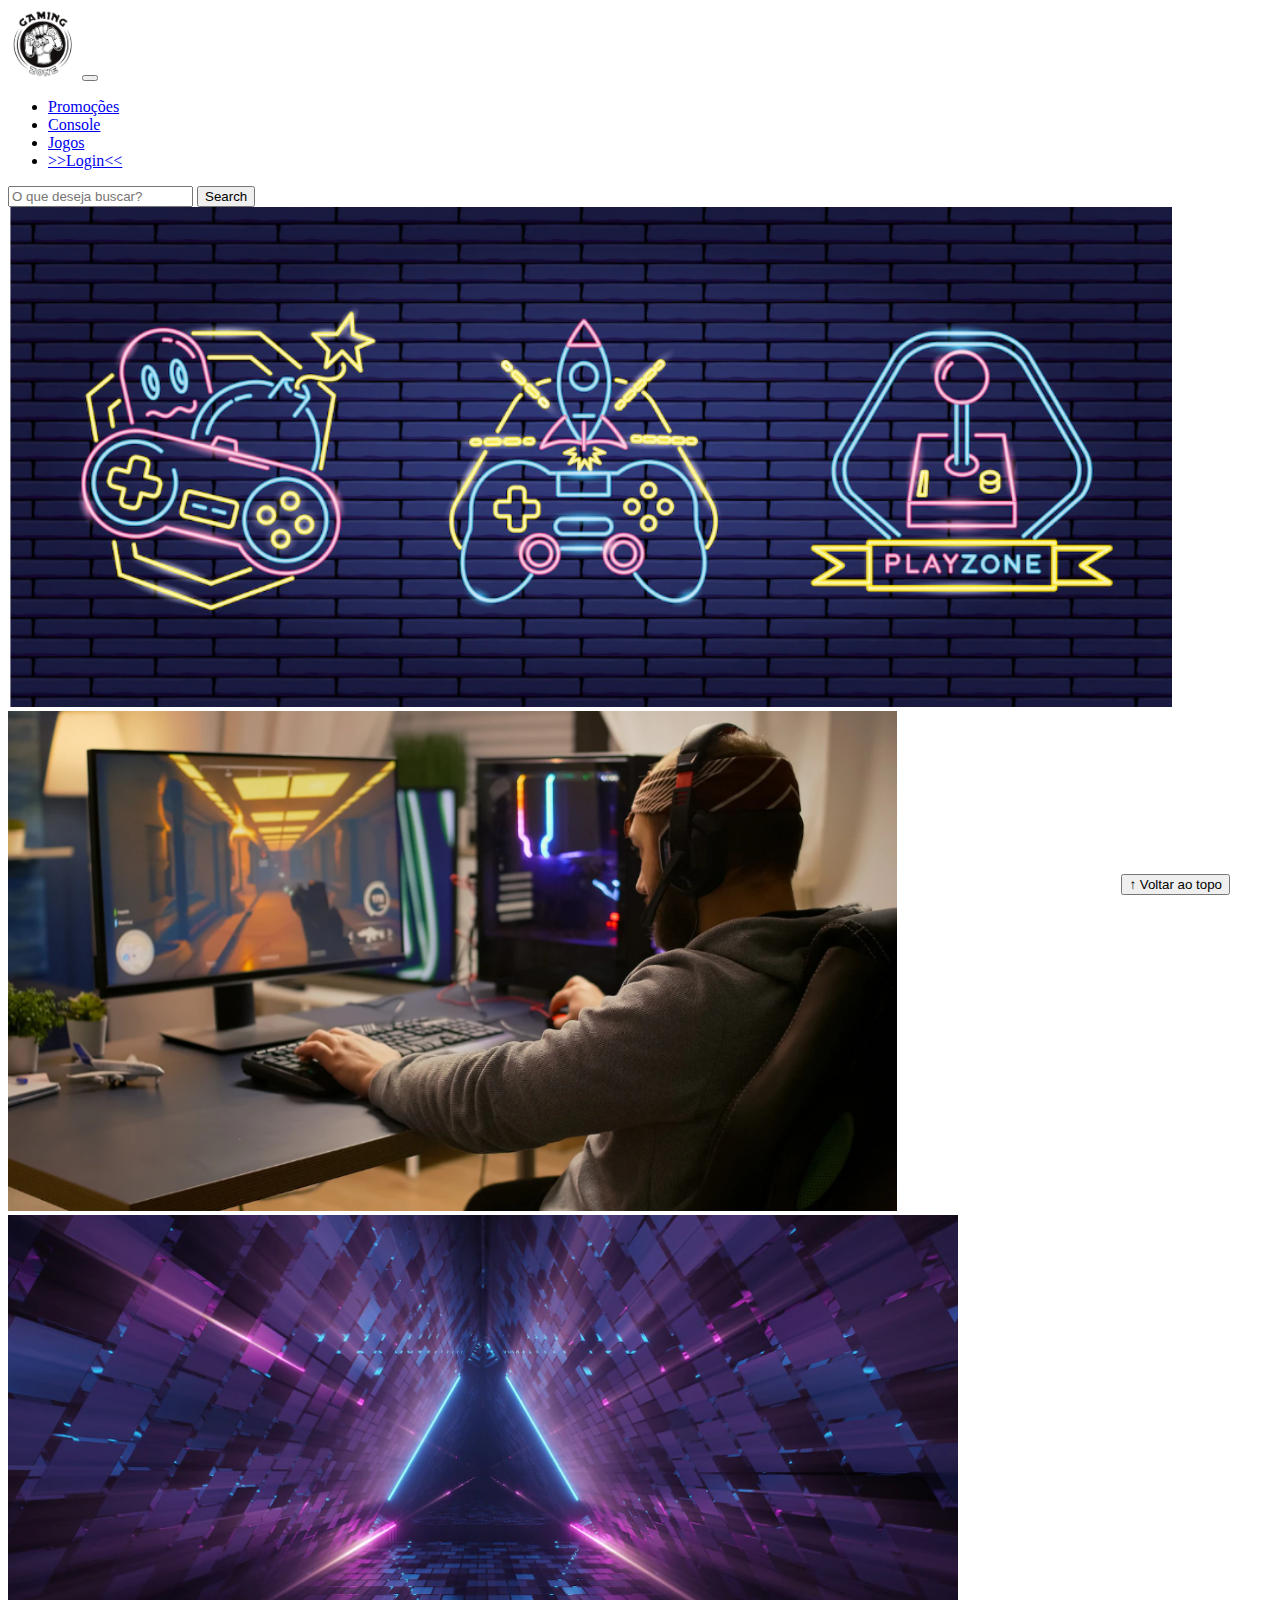
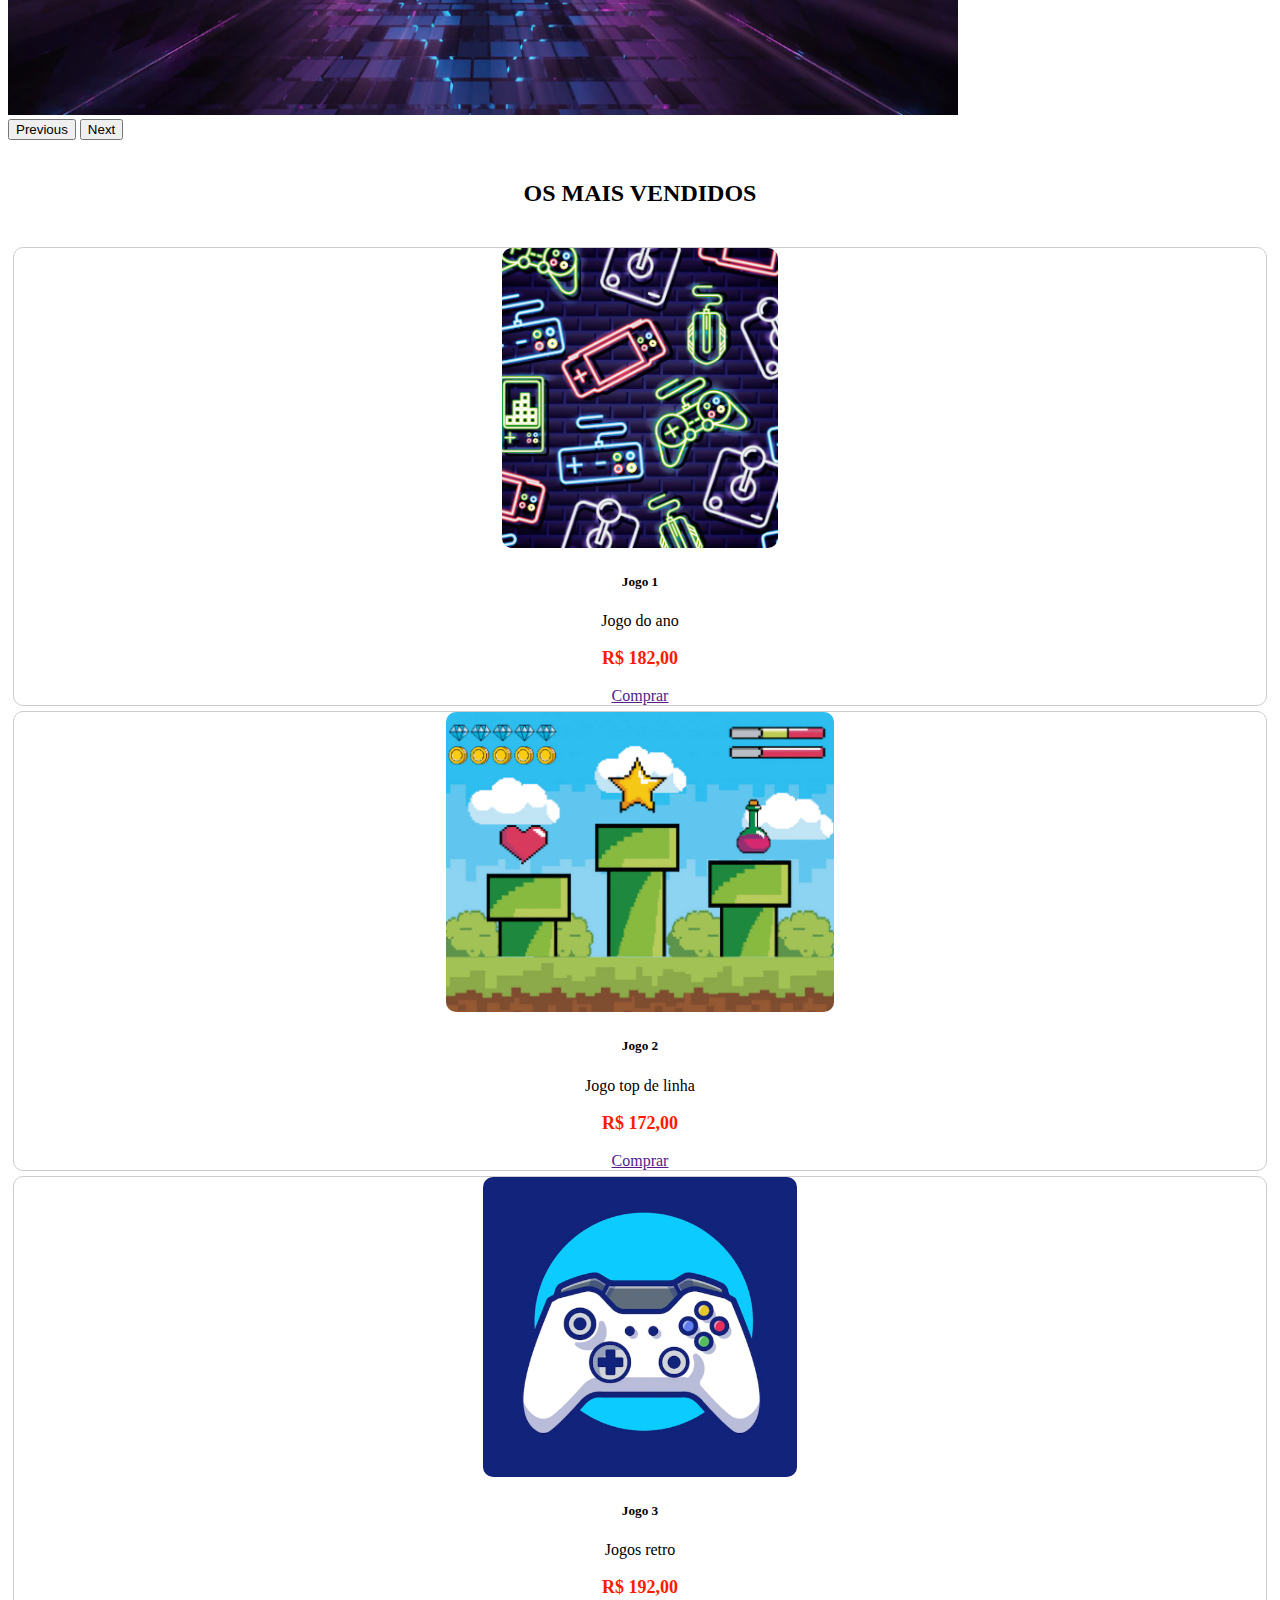
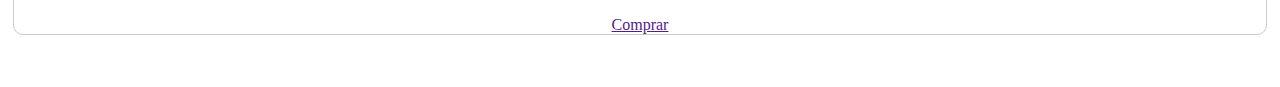
<file: index.html>
<!DOCTYPE html>
<html lang="pt-br">

<head>
  <meta charset="UTF-8">
  <meta http-equiv="X-UA-Compatible" content="IE=edge">
  <meta name="viewport" content="width=device-width, initial-scale=1.0">
  <title>LH Games</title>

  <link href="https://cdn.jsdelivr.net/npm/bootstrap@5.2.2/dist/css/bootstrap.min.css" rel="stylesheet"
    integrity="sha384-Zenh87qX5JnK2Jl0vWa8Ck2rdkQ2Bzep5IDxbcnCeuOxjzrPF/et3URy9Bv1WTRi" crossorigin="anonymous">

  <link rel="stylesheet" href="css/estilo.css">



</head>

<body>
  <header>
    <nav class="navbar navbar-expand-lg bg-body-tertiary">
      <div class="container-fluid">
        <a class="navbar-brand" href="#"><img src="img/logo.png"></a>
        <button class="navbar-toggler" type="button" data-bs-toggle="collapse" data-bs-target="#navbarSupportedContent" aria-controls="navbarSupportedContent" aria-expanded="false" aria-label="Toggle navigation">
          <span class="navbar-toggler-icon"></span>
        </button>
        <div class="collapse navbar-collapse" id="navbarSupportedContent">
          <ul class="navbar-nav me-auto mb-2 mb-lg-0">
            <li class="nav-item">
              <a class="nav-link active" aria-current="page" href="#">Promoções</a>
            </li>
            <li class="nav-item">
              <a class="nav-link" href="#">Console</a>
            </li>
            <li class="nav-item">
              <a class="nav-link" href="#">Jogos</a>
            </li>
            <li class="nav-item">
              <a class="nav-link" href="login.html">>>Login<<</a>
            </li>
            </ul>
              
          <form class="d-flex" role="search">
            <input class="form-control me-2" type="search" placeholder="O que deseja buscar?" aria-label="Search">
            <button class="btn btn-outline-success" type="submit">Search</button>
          </form>
        </div>
      </div>
    </nav>
  </header>

  <main>



    <section id="section-banners" class="container-fluid">
      <div id="carouselExample" class="carousel slide">
        <div class="carousel-inner">
          <div class="carousel-item active">
            <img src="img/banner1.PNG" class="d-block w-100" alt="...">
          </div>
          <div class="carousel-item">
            <img src="img/banner2.PNG" class="d-block w-100" alt="...">
          </div>
          <div class="carousel-item">
            <img src="img/banner3.PNG" class="d-block w-100" alt="...">
          </div>
        </div>
        <button class="carousel-control-prev" type="button" data-bs-target="#carouselExample" data-bs-slide="prev">
          <span class="carousel-control-prev-icon" aria-hidden="true"></span>
          <span class="visually-hidden">Previous</span>
        </button>
        <button class="carousel-control-next" type="button" data-bs-target="#carouselExample" data-bs-slide="next">
          <span class="carousel-control-next-icon" aria-hidden="true"></span>
          <span class="visually-hidden">Next</span>
        </button>
      </div>
      

    </section>
    <section id="section-vendidos" class="container-fluid">

      <h2>OS MAIS VENDIDOS</h2>

      <div class="card-group">
      <div class="card">
        <img src="img/jogo1.PNG" class="card-img-top" alt="descrição das fotos">
        <div class="card-body">
          <h5 class="card-title">Jogo 1</h5>
          <p class="card-text">Jogo do ano</p>
          <p class="preco">R$ 182,00</p>
          <a class="btn btn-primary" href="" role="button">Comprar</a>
        </div>
      </div>

      
      
        <div class="card">
        <img src="img/jogo2.PNG" class="card-img-top" alt="descrição das fotos">
        <div class="card-body">
          <h5 class="card-title">Jogo 2</h5>
          <p class="card-text">Jogo top de linha</p>
          <p class="preco">R$ 172,00</p>
          <a class="btn btn-primary" href="" role="button">Comprar</a>
        </div>
      </div>

      <div class="card">
        <img src="img/jogo3.PNG" class="card-img-top" alt="descrição das fotos">
        <div class="card-body">
          <h5 class="card-title">Jogo 3</h5>
          <p class="card-text">Jogos retro</p>
          <p class="preco">R$ 192,00</p>
          <a class="btn btn-primary" href="" role="button">Comprar</a>
        </div>
      </div>
     
    </div>
    </section>


  </main>

  <footer>
    <p></p>
  </footer>

  <button id="voltar-topo" type="button" class="btn btn-outline-primary" onclick="topo()">&uarr; Voltar ao topo</button>

  <script src="js/script.js"></script>
  <script src="https://cdn.jsdelivr.net/npm/bootstrap@5.2.2/dist/js/bootstrap.bundle.min.js"
    integrity="sha384-OERcA2EqjJCMA+/3y+gxIOqMEjwtxJY7qPCqsdltbNJuaOe923+mo//f6V8Qbsw3"
    crossorigin="anonymous"></script>

</body>

</html>
</file>
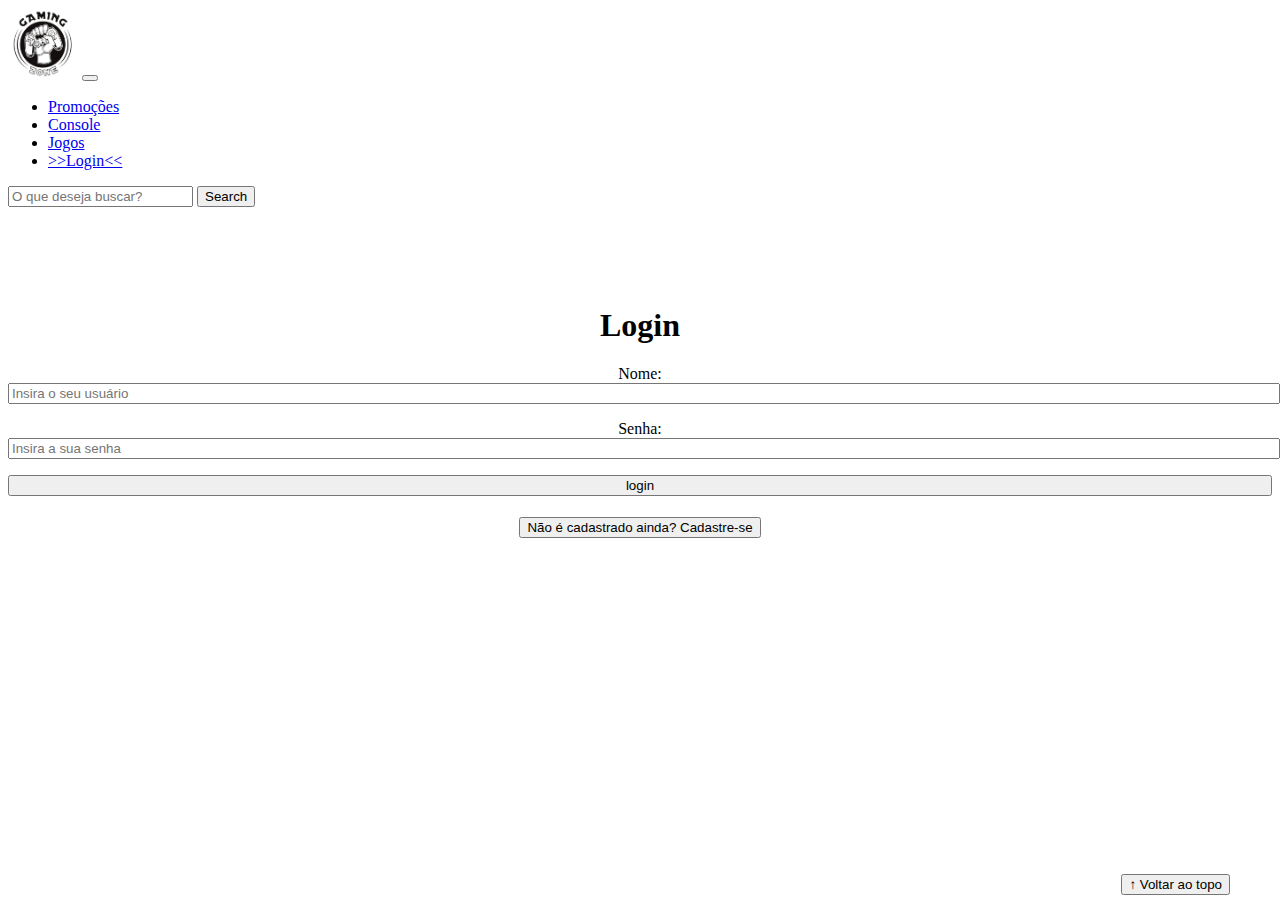
<file: login.html>
<!DOCTYPE html>
<html lang="pt-br">

<head>
    <meta charset="UTF-8">
    <meta http-equiv="X-UA-Compatible" content="IE=edge">
    <meta name="viewport" content="width=device-width, initial-scale=1.0">
    <title>LH Games - login</title>
    <link href="https://cdn.jsdelivr.net/npm/bootstrap@5.2.2/dist/css/bootstrap.min.css" rel="stylesheet"
        integrity="sha384-Zenh87qX5JnK2Jl0vWa8Ck2rdkQ2Bzep5IDxbcnCeuOxjzrPF/et3URy9Bv1WTRi" crossorigin="anonymous">
    <link rel="stylesheet" href="css/estilo.css">
</head>

<body>
    <header>
        <nav class="navbar navbar-expand-lg bg-body-tertiary">
        <div class="container-fluid">
          <a class="navbar-brand" href="#"><img src="img/logo.png"></a>
          <button class="navbar-toggler" type="button" data-bs-toggle="collapse" data-bs-target="#navbarSupportedContent" aria-controls="navbarSupportedContent" aria-expanded="false" aria-label="Toggle navigation">
            <span class="navbar-toggler-icon"></span>
          </button>
          <div class="collapse navbar-collapse" id="navbarSupportedContent">
            <ul class="navbar-nav me-auto mb-2 mb-lg-0">
              <li class="nav-item">
                <a class="nav-link active" aria-current="page" href="#">Promoções</a>
              </li>
              <li class="nav-item">
                <a class="nav-link" href="#">Console</a>
              </li>
              <li class="nav-item">
                <a class="nav-link" href="#">Jogos</a>
              </li>
              <li class="nav-item">
                <a class="nav-link" href="login.html">>>Login<<</a>
              </li>
              </ul>
                
            <form class="d-flex" role="search">
              <input class="form-control me-2" type="search" placeholder="O que deseja buscar?" aria-label="Search">
              <button class="btn btn-outline-success" type="submit">Search</button>
            </form>
          </div>
        </div>
      </nav>
    </header>

    <main>
        <section id="section-login">
            <h1>Login</h1>
            <div class="d-flex justify-content-center">
                <form method="post" action="" id="login">
                    <p>
                        <label for="usuario">Nome: </label>
                        <input id="usuario" name="usuario" required="required" type="text"
                            placeholder="Insira o seu usuário" class="form-control" />
                    </p>
                    <p>
                        <label for="senha">Senha: </label>
                        <input id="senha" name="senha" required="required" type="password"
                            placeholder="Insira a sua senha" class="form-control" />
                    </p>
                    <p>
                        <input type="button" value="login" class="btn btn-primary" id="bt-login" onclick="login()" />
                    </p>
                </form>
            </div>
        </section>

        <section id="section-cadastro">
            <div id="botao-cadastrar">
                <button type="button" class="btn btn-info">Não é cadastrado ainda? Cadastre-se</button>
            </div>
            <div id="form-cadastrar">

                <h1>Criar minha conta</h1>
                <p>Informe os seus dados abaixo para criar sua conta.</p>

                <div class="d-flex justify-content-center">
                    <form method="post" action="" id="login">
                        <p>
                            <label for="usuario">Usuário: </label>
                            <input id="usuario" name="usuario" required="required" type="text"
                                placeholder="ex. nome de usuário" class="form-control" />
                        </p>
                        <p>
                            <label for="email">E-mail: </label>
                            <input id="email" name="email" required="required" type="email"
                                placeholder="seu@email.com.br" class="form-control" />
                        </p>
                        <p>
                            <label for="senha">Senha: </label>
                            <input id="senha" name="senha" required="required" type="password"
                                placeholder="mínimo de 6 caracteres" class="form-control" />
                        </p>
                        <p>
                            <input type="button" value="Cadastrar" class="btn btn-primary" id="bt-cadastrar"
                                onclick="cadastro()" />
                        </p>
                    </form>
                </div>

            </div>
        </section>

    </main>



    <footer>
        <p></p>
    </footer>

    <button id="voltar-topo" type="button" class="btn btn-outline-primary" onclick="topo()">&uarr; Voltar ao topo</button>

    <script src="https://cdn.jsdelivr.net/npm/bootstrap@5.2.2/dist/js/bootstrap.bundle.min.js"
        integrity="sha384-OERcA2EqjJCMA+/3y+gxIOqMEjwtxJY7qPCqsdltbNJuaOe923+mo//f6V8Qbsw3"
        crossorigin="anonymous"></script>
    <script src="js/script.js"></script>

    <script src="https://code.jquery.com/jquery-3.6.1.js"
        integrity="sha256-3zlB5s2uwoUzrXK3BT7AX3FyvojsraNFxCc2vC/7pNI=" crossorigin="anonymous"></script>
    <script type="text/javascript" src="js/jquery-script.js"></script>

</body>

</html>
</file>
<file: css/estilo.css>
/*cabeçalho*/
header img{
    height: 70px;
    width: 70px;
    
}

/*Conteudo principal*/

#section-banners img{
    height: 500px;
}
/*banner*/

/*Produtos vendidos*/
#section-vendidos{
    text-align: center;
}

#section-vendidos h2{
    font-weight: bold;
    padding: 20px;
}


#section-vendidos img{
    height: 300px;
    border-radius: 10px;

}

#section-vendidos .card{
    margin: 5px;
    border: 1px solid #ccc;
    border-radius: 10px;
}

#section-vendidos .preco{
    color: rgb(255, 25, 0);
    font-weight: bold;
    font-size: 18px;
}


/*Rodapé*/
footer{
    text-align: center;
    padding: relative;
    bottom: 0;
}

footer p{
    font-weight: bold;
    text-align: center;
    padding: 10px;
}
/*Botão Voltar topo*/
#voltar-topo{
    position: fixed;
    bottom: 5px;
    right: 50px;
}
/* página de login  */
#section-login{
    margin-top: 100px;
    text-align: center;
}
#section-logion h1{
    text-align: center;
}

#section-login input{
    width: 100%;
}
/* Formulário de cadastro*/

#section-cadastro{
    padding: 5px;
    text-align: center;
    background-color: #fff;
}

#form-cadastrar{
    padding: 50px;
    display: none;
}
</file>
